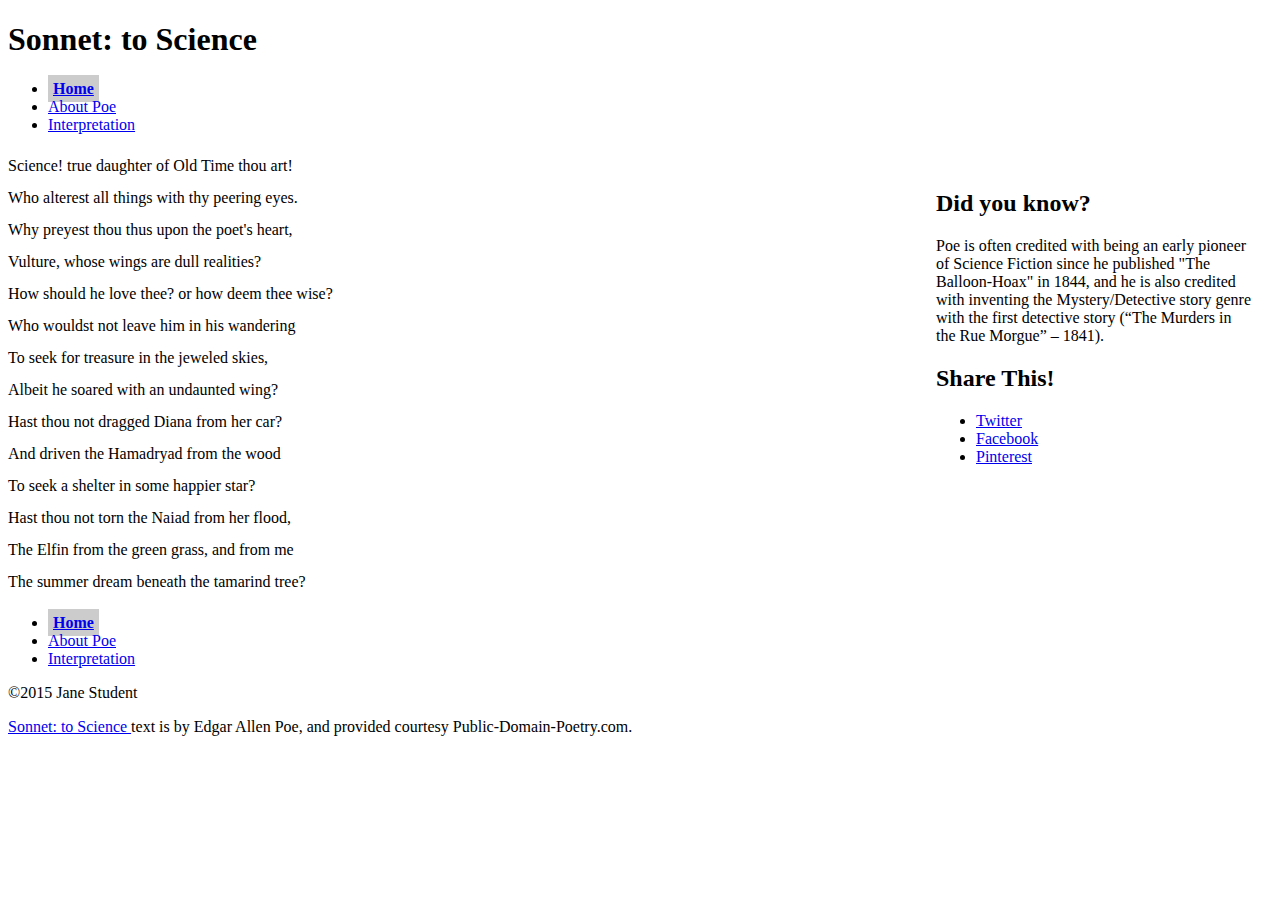
<file: index.html>
<!DOCTYPE html>
<html>
<head>
    <meta charset="utf-8">
    <title>Sonnet: to Science - The Mini Site</title>
    <meta name="description" content="The advanced markup and page layout assignment.">
    <meta name="viewport" content="width=device-width, initial-scale=1">
    <link rel="stylesheet" href="styles.css">
</head>
<body>
    <header>
        <h1>Sonnet: to Science</h1>
        <nav>
            <ul class="top-nav">
                <li><a href="index.html" class="active">Home</a></li>
                <li><a href="about-poe.html">About Poe</a></li>
                <li><a href="interpretation.html">Interpretation</a></li>
            </ul>
        </nav>
    </header>
    <aside id="sidebar">
        <h2>Did you know?</h2>
        <p>
            Poe is often credited with being an early pioneer of Science
            Fiction since he published "The Balloon-Hoax" in 1844, and he is
            also credited with inventing the Mystery/Detective story genre
            with the first detective story (&ldquo;The Murders in the Rue
            Morgue&rdquo; &ndash; 1841).
        </p>
        <h2>Share This!</h2>
        <ul>
            <li><a class="twitter" href="http://twitter.com">Twitter</a></li>
            <li><a class="facebook" href="http://facebook.com">Facebook</a></li>
            <li><a class="pinterest" href="http://pinterest.com">Pinterest</a></li>
        </ul>
    </aside>
    <section id="content">
        <ul class="poem">
            <li>Science! true daughter of Old Time thou art!</li>
            <li>Who alterest all things with thy peering eyes.</li>
            <li>Why preyest thou thus upon the poet's heart,</li>
            <li>Vulture, whose wings are dull realities?</li>
            <li>How should he love thee? or how deem thee wise?</li>
            <li>Who wouldst not leave him in his wandering</li>
            <li>To seek for treasure in the jeweled skies,</li>
            <li>Albeit he soared with an undaunted wing?</li>
            <li>Hast thou not dragged Diana from her car?</li>
            <li>And driven the Hamadryad from the wood</li>
            <li>To seek a shelter in some happier star?</li>
            <li>Hast thou not torn the Naiad from her flood,</li>
            <li>The Elfin from the green grass, and from me</li>
            <li>The summer dream beneath the tamarind tree?</li>
        </ul>
    </section>
    <footer>
        <nav>
            <ul class="bottom-nav">
                <li><a href="index.html" class="active">Home</a></li>
                <li><a href="about-poe.html">About Poe</a></li>
                <li><a href="interpretation.html">Interpretation</a></li>
            </ul>
        </nav>
        <p>&copy;2015 Jane Student</p>
        <p class="smalltext">
            <a href="http://www.public-domain-poetry.com/edgar-allan-poe/sonnet-to-science-1747">
                Sonnet: to Science
            </a>
            text is by Edgar Allen Poe, and provided courtesy
            Public-Domain-Poetry.com.
        </p>
    </footer>
</body>
</html>
</file>
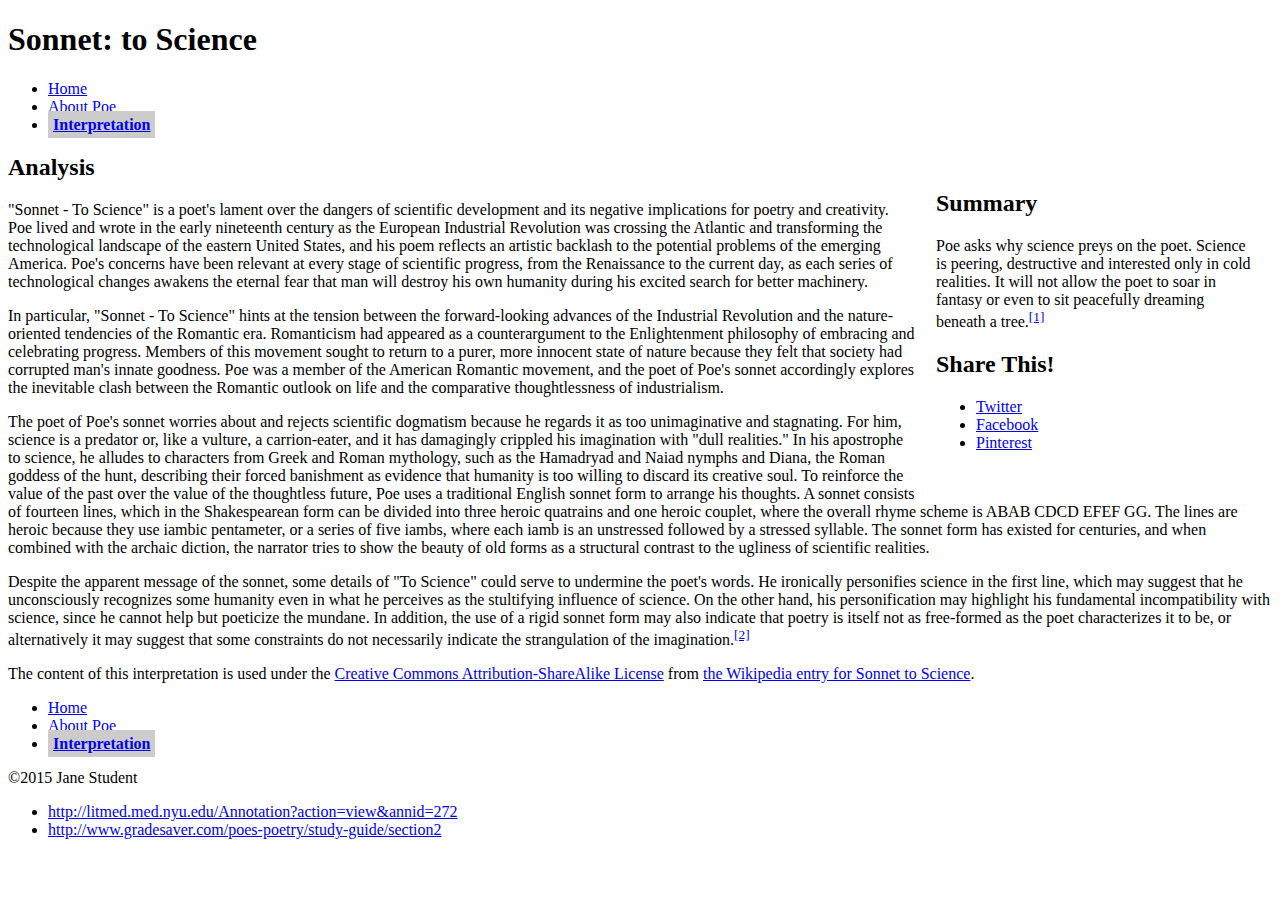
<file: interpretation.html>
<!DOCTYPE html>
<html>
<head>
    <meta charset="utf-8">
    <title>Interpretation - Sonnet: to Science - The Mini Site</title>
    <meta name="description" content="The advanced markup and page layout assignment.">
    <meta name="viewport" content="width=device-width, initial-scale=1">
    <link rel="stylesheet" href="styles.css">
</head>
<body>
    <header>
        <h1>Sonnet: to Science</h1>
        <nav>
            <ul class="top-nav">
                <li><a href="index.html">Home</a></li>
                <li><a href="about-poe.html">About Poe</a></li>
                <li><a href="interpretation.html" class="active">Interpretation</a></li>
            </ul>
        </nav>
    </header>
    <aside id="sidebar">
        <h2>Summary</h2>
        <p>Poe asks why science preys on the poet. Science is peering, destructive and interested only in cold realities. It will not allow the poet to soar in fantasy or even to sit peacefully dreaming beneath a tree.<sup><a href="#citation-1">[1]</a></sup></p>
        <h2>Share This!</h2>
        <ul>
            <li><a class="twitter" href="http://twitter.com">Twitter</a></li>
            <li><a class="facebook" href="http://facebook.com">Facebook</a></li>
            <li><a class="pinterest" href="http://pinterest.com">Pinterest</a></li>
        </ul>
    </aside>
    <section id="content">
        <h2>Analysis</h2>
        <p>"Sonnet - To Science" is a poet's lament over the dangers of scientific development and its negative implications for poetry and creativity. Poe lived and wrote in the early nineteenth century as the European Industrial Revolution was crossing the Atlantic and transforming the technological landscape of the eastern United States, and his poem reflects an artistic backlash to the potential problems of the emerging America. Poe's concerns have been relevant at every stage of scientific progress, from the Renaissance to the current day, as each series of technological changes awakens the eternal fear that man will destroy his own humanity during his excited search for better machinery.</p>

        <p>In particular, "Sonnet - To Science" hints at the tension between the forward-looking advances of the Industrial Revolution and the nature-oriented tendencies of the Romantic era. Romanticism had appeared as a counterargument to the Enlightenment philosophy of embracing and celebrating progress. Members of this movement sought to return to a purer, more innocent state of nature because they felt that society had corrupted man's innate goodness. Poe was a member of the American Romantic movement, and the poet of Poe's sonnet accordingly explores the inevitable clash between the Romantic outlook on life and the comparative thoughtlessness of industrialism.</p>

        <p>The poet of Poe's sonnet worries about and rejects scientific dogmatism because he regards it as too unimaginative and stagnating. For him, science is a predator or, like a vulture, a carrion-eater, and it has damagingly crippled his imagination with "dull realities." In his apostrophe to science, he alludes to characters from Greek and Roman mythology, such as the Hamadryad and Naiad nymphs and Diana, the Roman goddess of the hunt, describing their forced banishment as evidence that humanity is too willing to discard its creative soul. To reinforce the value of the past over the value of the thoughtless future, Poe uses a traditional English sonnet form to arrange his thoughts. A sonnet consists of fourteen lines, which in the Shakespearean form can be divided into three heroic quatrains and one heroic couplet, where the overall rhyme scheme is ABAB CDCD EFEF GG. The lines are heroic because they use iambic pentameter, or a series of five iambs, where each iamb is an unstressed followed by a stressed syllable. The sonnet form has existed for centuries, and when combined with the archaic diction, the narrator tries to show the beauty of old forms as a structural contrast to the ugliness of scientific realities.</p>

        <p>Despite the apparent message of the sonnet, some details of "To Science" could serve to undermine the poet's words. He ironically personifies science in the first line, which may suggest that he unconsciously recognizes some humanity even in what he perceives as the stultifying influence of science. On the other hand, his personification may highlight his fundamental incompatibility with science, since he cannot help but poeticize the mundane. In addition, the use of a rigid sonnet form may also indicate that poetry is itself not as free-formed as the poet characterizes it to be, or alternatively it may suggest that some constraints do not necessarily indicate the strangulation of the imagination.<sup><a href="#citation-2">[2]</a></sup></p>

        <p class="smalltext">
            The content of this interpretation is used under the
            <a href="http://en.wikipedia.org/wiki/Wikipedia:Text_of_Creative_Commons_Attribution-ShareAlike_3.0_Unported_License">
                Creative Commons Attribution-ShareAlike License</a>
            from <a href="http://en.wikipedia.org/wiki/Sonnet_to_Science">
                the Wikipedia entry for Sonnet to Science</a>.
        </p>
    </section>
    <footer>
        <nav>
            <ul class="bottom-nav">
                <li><a href="index.html">Home</a></li>
                <li><a href="about-poe.html">About Poe</a></li>
                <li><a href="interpretation.html" class="active">Interpretation</a></li>
            </ul>
        </nav>
        <p>&copy;2015 Jane Student</p>
        <p class="smalltext">
            <ul class="bibliography">
                <li id="citation-1"><a href="http://litmed.med.nyu.edu/Annotation?action=view&annid=272">http://litmed.med.nyu.edu/Annotation?action=view&annid=272</a></li>
                <li id="citation-2"><a href="http://www.gradesaver.com/poes-poetry/study-guide/section2">http://www.gradesaver.com/poes-poetry/study-guide/section2</a></li>
            </ul>
        </p>
    </footer>
</body>
</html>
</file>
<file: styles.css>
/* Styles for the Advanced Markup assignment. */
/* Navigation Styles */
}
nav ul li {
    display:inline;
    border: solid 1px black;
    padding: 5px
}
.active {
    font-weight:900;
    background: #cccccc;
    padding: 5px;
}

/*Content Styles*/
.poem {
    list-style-type:none;
    padding-left: 0;
    line-height: 2;
}
table{
    width:100%;
    text-align:left;
}
#sidebar{
    float: right;
    width: 25%;
    margin: 20px;
    padding: 10px
    border: solid 2px black;
}
dt{
    font-weight:900;
}
.bio-photo{
    width:25%;
    float:left;
    background:#cccccc;
    margin:10px;
    padding: 5px;
}
.bio-photo img{
    width:100%;
    height:auto;
}
</file>
